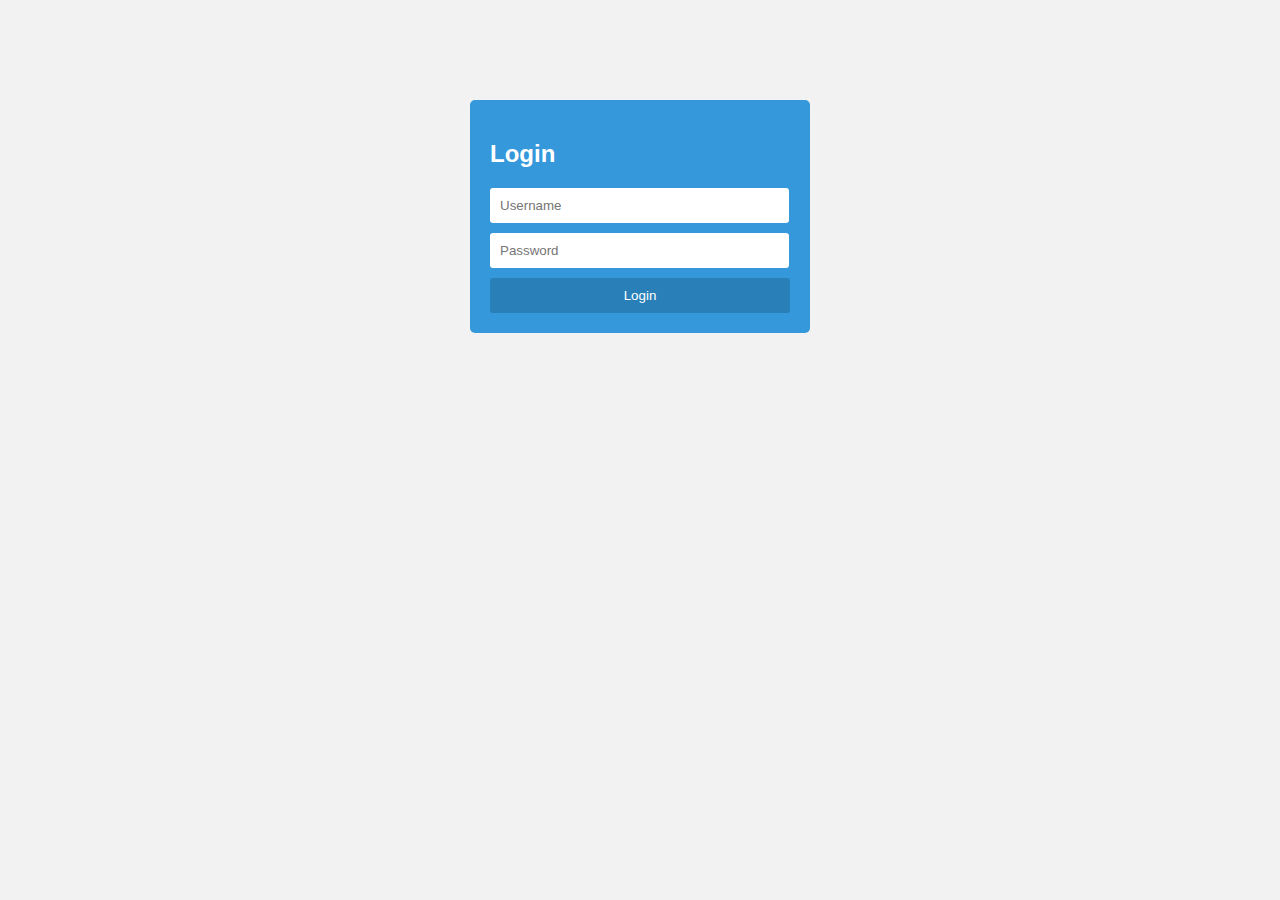
<file: index.html>
<!DOCTYPE html>
<html>
<head>
<style>
  body {
    background-color: #f2f2f2;
    font-family: Arial, sans-serif;
  }
  .login-container {
    width: 300px;
    margin: 100px auto;
    padding: 20px;
    background-color: #3498db;
    border-radius: 5px;
    color: #fff;
  }
  .login-input {
    width: 93%;
    padding: 10px;
    margin-bottom: 10px;
    border: none;
    border-radius: 3px;
  }
  .login-button {
    width: 100%;
    padding: 10px;
    background-color: #2980b9;
    border: none;
    border-radius: 3px;
    color: #fff;
    cursor: pointer;
  }
</style>
</head>
<body>

<div class="login-container">
  <h2>Login</h2>
  <input class="login-input" type="text" placeholder="Username">
  <input class="login-input" type="password" placeholder="Password">
  <a href="produto.html">
    <button class="login-button">Login</button>
  </a>
</div>

</body>
</html>
</file>
